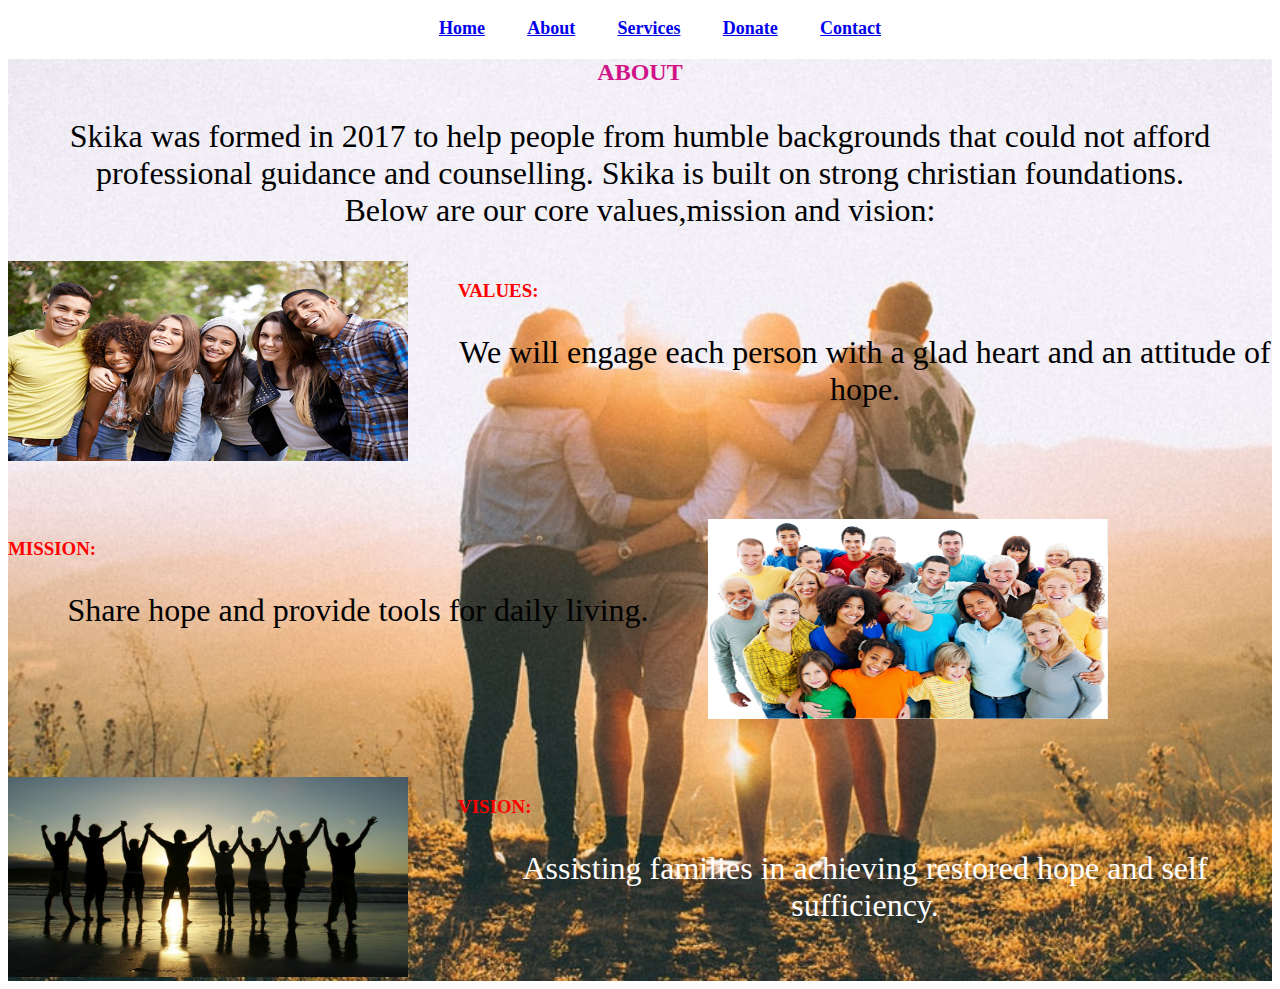
<file: about.html>
<!DOCTYPE html>
<html lang="en">
<head>
    <meta charset="UTF-8">
    <meta name="viewport" content="width=device-width, initial-scale=1.0">
    <title>SKIKA</title>
    <link rel="stylesheet" type="text/css" href="about.css">
</head>
<body>
    <div class="nav">
        <div id="banner">
            <nav>
                <ul>
                    <li><a href="index.html">Home</a></li>
                    <li><a href="about.html">About</a></li>
                    <li><a href="services.html">Services</a></li>
                    <li><a href="donate.html">Donate</a></li>
                    <li><a href="contact.html">Contact</a></li>

                </ul>

            </nav>

        </div>
    </div>
    

    <div class="about" >
        <div id="about">
        <h2>ABOUT</h2>
        <P>Skika was formed in 2017 to help people from humble backgrounds that could not afford professional guidance and counselling.
            Skika is built on strong christian foundations.<br>
            Below are our core values,mission and vision:</P>
            <div class="about1">
                <div>
                    <img src="images/ABOUT.jpg" alt="" width="400px" height="200px">
                </div>
                <div class="text1">
                    <h3>VALUES:</h3>
                    <p>We will engage each person with a glad heart and an attitude of hope.</p>
                </div>
            </div>
            <br><br><br>
            <div class="about2">
                <div class="text2">
                    <h3>MISSION:</h3>
                  <p>Share hope and provide tools for daily living.</p>
                </div>
                <div id="image2">
                    <img src="images/values.jpg" alt="" width="400px" height="200px">
                </div>
            </div>
            <br><br><br>
            <div class="about3">
                <div>
                    <img src="images/vision.jpg" alt="" width="400px" height="200px">
                </div>
                <div class="text3">
                    <h3>VISION:</h3>
                    <span><p>Assisting families in achieving restored hope and self sufficiency.</p></span>
                </div>
            </div>
        </div>
    </div>
    </body>
</html>
</file>
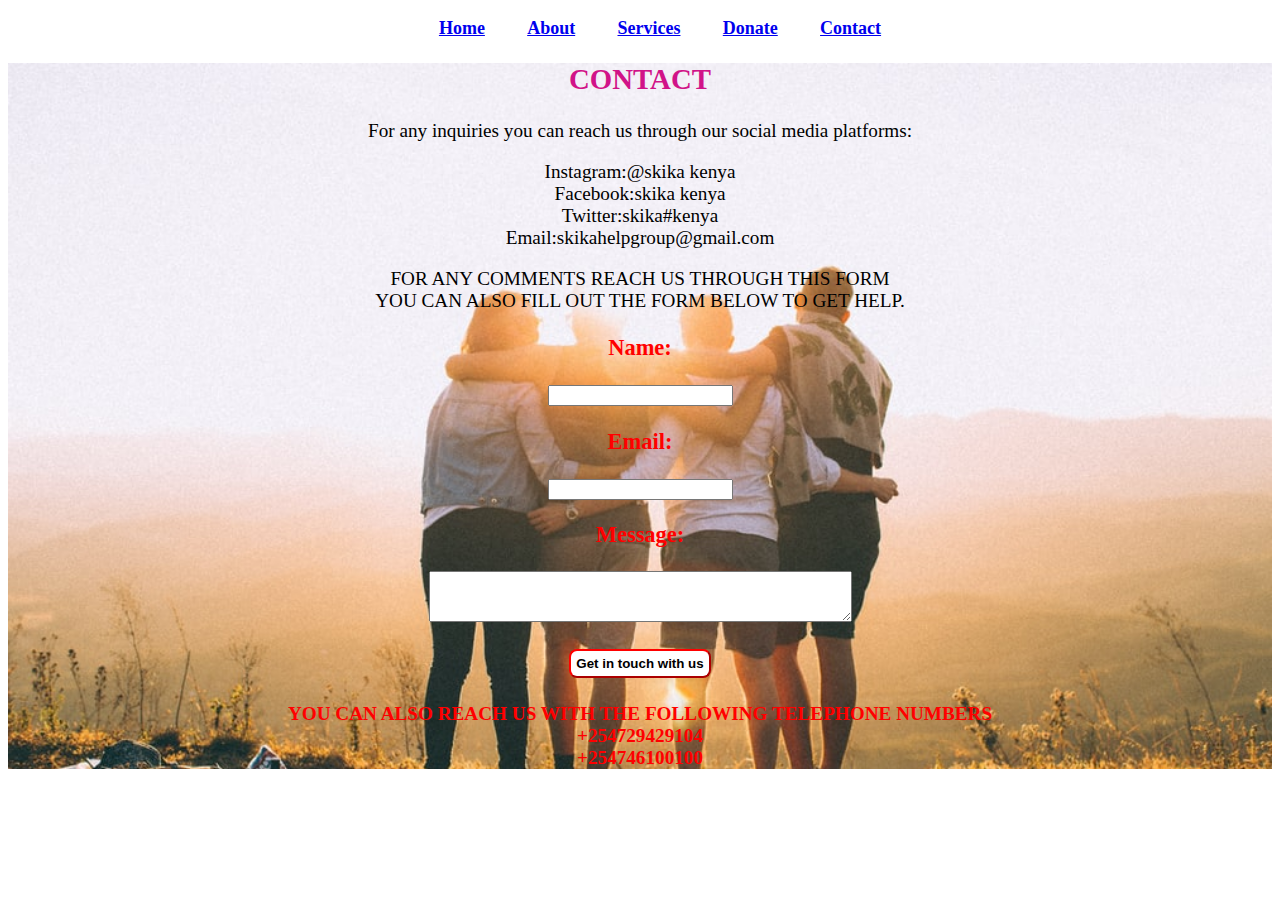
<file: contact.html>
<!DOCTYPE html>
<html lang="en">

<head>
    <meta charset="UTF-8">
    <meta name="viewport" content="width=device-width, initial-scale=1.0">
    <title>SKIKA</title>
    <link rel="stylesheet" type="text/css" href="contact.css">

</head>

<body>

    <div class="nav">
        <div id="banner">
            <nav>
                <ul>
                    <li><a href="index.html">Home</a></li>
                    <li><a href="about.html">About</a></li>
                    <li><a href="services.html">Services</a></li>
                    <li><a href="donate.html">Donate</a></li>
                    <li><a href="contact.html">Contact</a></li>
                </ul>

            </nav>

        </div>
    </div>


    <div class="contact">
        <div id="contact">
            <h2>CONTACT</h2>
            <P>For any inquiries you can reach us through our social media platforms: </P>
            
                Instagram:@skika kenya<br>
                Facebook:skika kenya<br>
                Twitter:skika#kenya<br>
                Email:skikahelpgroup@gmail.com<br>
                <p>FOR ANY COMMENTS REACH US THROUGH THIS FORM<br>
                    YOU CAN ALSO FILL OUT THE FORM BELOW TO GET HELP.
                </p>
                
                

            

            <form>
                <h3><label for="fname">Name:</label><br></h3>
                <input type="text" id="name" name="name"required><br>
                <h3><label for="email">Email:</label><br></h3>
                <input type="email" id="email" name="email"required><br>
                <h3><label for="Message">Message:</label><br></h3>
                <textarea id="Message" name="Message" rows="3" cols="50"required></textarea>
                <br><br>
                <button>Get in touch with us</button>
            </form>
            <h4>YOU CAN ALSO REACH US WITH THE FOLLOWING TELEPHONE NUMBERS<br>
                +254729429104<br>
                +254746100100
            </h4>

            
        </div>
    </div>

    </body>
</html>
</file>
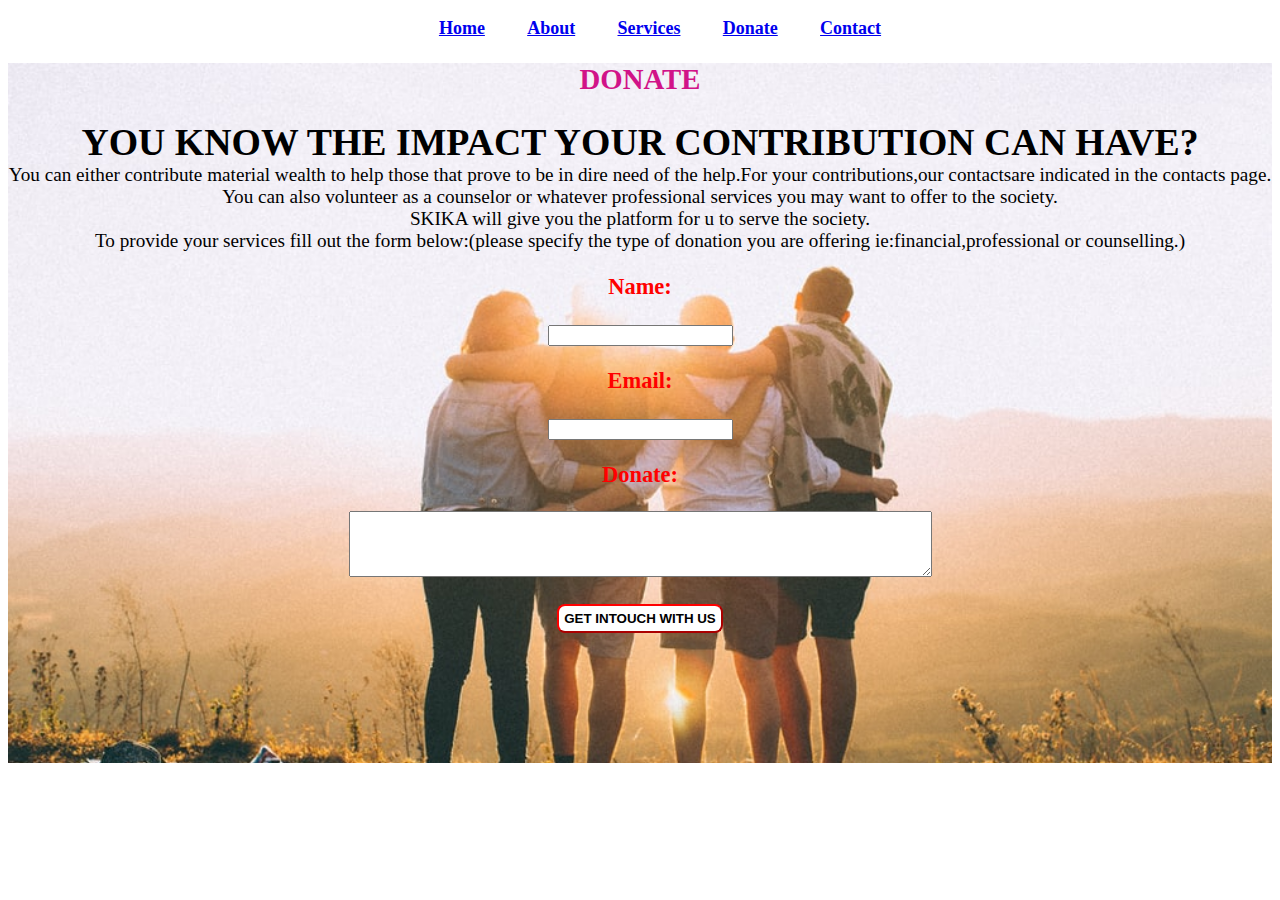
<file: donate.html>
<!DOCTYPE html>
<html lang="en">

<head>
    <meta charset="UTF-8">
    <meta name="viewport" content="width=device-width, initial-scale=1.0">
    <title>SKIKA</title>
    <link rel="stylesheet" type="text/css" href="donate.css">

</head>

<body>
    

    <div class="nav">
        <div id="banner">
            <nav>
                <ul>
                    <li><a href="index.html">Home</a></li>
                    <li><a href="about.html">About</a></li>
                    <li><a href="services.html">Services</a></li>
                    <li><a href="donate.html">Donate</a></li>
                    <li><a href="contact.html">Contact</a></li>

                </ul>

            </nav>

        </div>
    </div>




    
    
    <div class="donate">
        <div id="donate">
            <h2>DONATE</h2>
            <p><span> YOU KNOW THE IMPACT YOUR CONTRIBUTION CAN HAVE? </span><br>
              You can either contribute material wealth to help those that prove to be in dire need of the help.For your contributions,our contactsare  indicated in the contacts page.<br>
              You can also volunteer as a counselor or whatever professional services you may want to offer to the society.<br>
              SKIKA will give you the platform for u to serve the society.<br>To provide your services fill out the form below:(please specify the type of donation you are offering ie:financial,professional or counselling.)
            </p>
            <form>
                <h3><label for="fname">Name:</label><br></h3>
                <input type="text" id="name" name="name" required><br>
                <h3><label for="email">Email:</label><br></h3>
                <input type="email" id="email" name="email" required><br>
                <h3><label for="Message">Donate:</label><br></h3>
                <textarea id="donate" name="Donate" rows="4" cols="70" required></textarea>
                <br><br>
                <button>GET INTOUCH WITH US</button>
            </form>

        </div>
    </div>

    



</body>

</html>
</file>
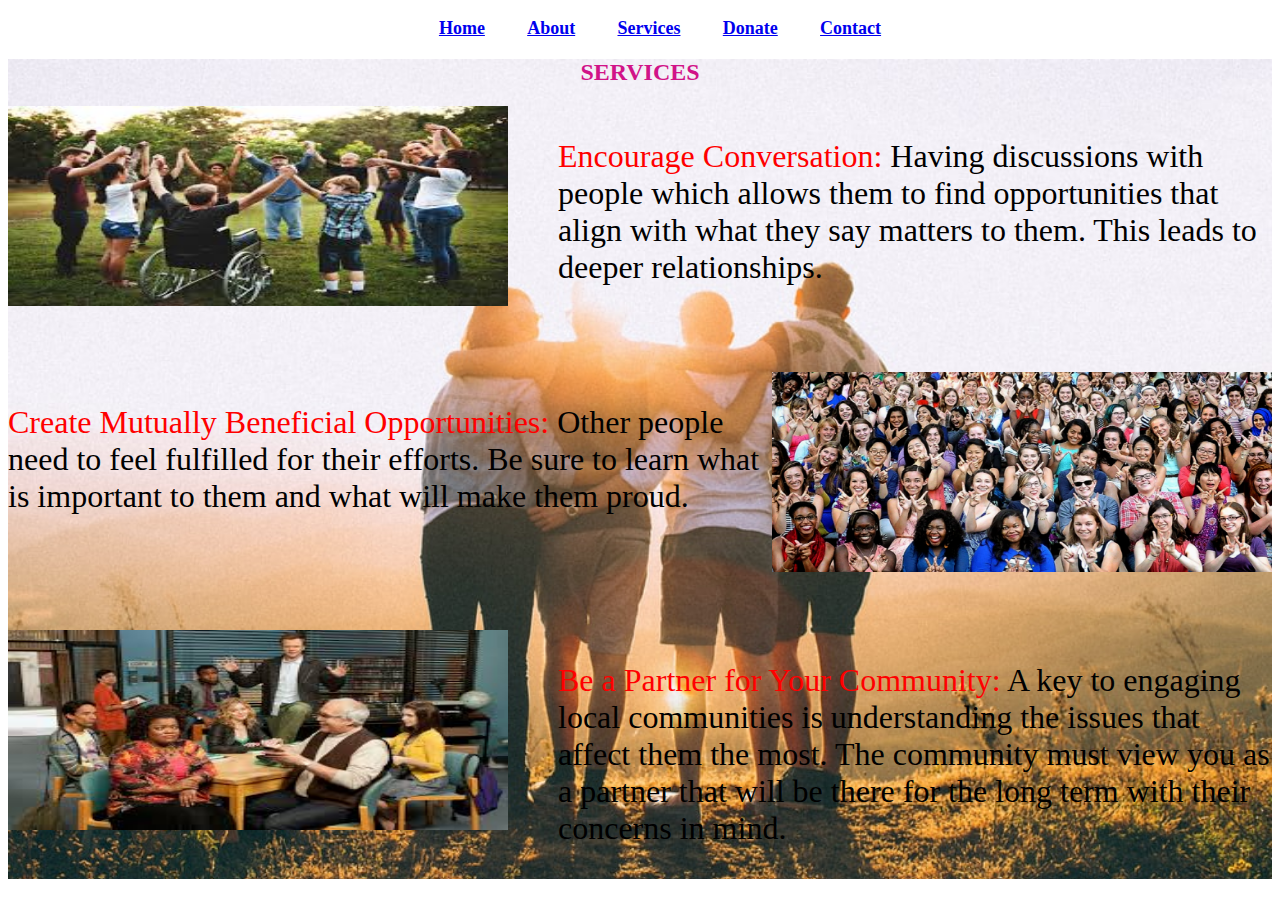
<file: services.html>
<!DOCTYPE html>
<html lang="en">
<head>
    <meta charset="UTF-8">
    <meta name="viewport" content="width=device-width, initial-scale=1.0">
    <title>SKIKA</title>
    <link rel="stylesheet" type="text/css" href="services.css">
</head>
<body>
    <div class="nav">
        <div id="banner">
            <nav>
                <ul>
                    <li><a href="index.html">Home</a></li>
                    <li><a href="about.html">About</a></li>
                    <li><a href="services.html">Services</a></li>
                    <li><a href="donate.html">Donate</a></li>
                    <li><a href="contact.html">Contact</a></li>
                </ul>
            </nav>
        </div>
    </div>
    <div class="services">
    <div id="services" >
        <h2>SERVICES</h2>
        <div class="services1">
            <div>
                <img src="images/UNITY.jpeg" alt="" width="500px" height="200px">
            </div>
            <div class="text1">
                
                <P> <span> Encourage Conversation:</span> Having discussions with people which allows them to find opportunities that align with what they say matters to them. This leads to deeper relationships.</P>
            </div>
        </div>
        <br><br><br>
        <div class="services2">
            <div class="text2">
               
                <p><span>Create Mutually Beneficial Opportunities:</span> Other people need to feel fulfilled for their efforts. Be sure to learn what is important to them and what will make them proud.</p>
            </div>
            <div id="image2">
                <img src="images/PARTNER.png" alt="" width="500px" height="200px">
            </div>
        </div>
        <br><br><br>
        <div class="services3">
            <div>
                <img src="images/BENEFITS.jpeg" alt="" width="500px" height="200px">
            </div>
            <div class="text3">
                <p><span>Be a Partner for Your Community:</span> A key to engaging local communities is understanding the issues that affect them the most. The community must view you as a partner that will be there for the long term with their concerns in mind.</p>
            </div>
        </div>
        </div>
    </div>
 </section>
</body>
</html>
</file>
<file: about.css>
.nav{
    background-color:black;
    color: rgb(209, 19, 136);
    text-align: center;
    font-size: large;
    font-weight:bolder ;
    flex: inherit;
    word-spacing:1cm ;
}
.nav li{
    display: inline-flex;
}
.nav ul{
    list-style: none;
    background-color: white;
    text-align:center;
}
h3{
    color:red;
    font-size: 0.5cm;
}
h2{
    color:rgb(209, 19, 136); 
    text-align: center;
}
.about{
    background-image: url(images/background.jpeg);
    background-repeat: no-repeat;
    background-size: cover;
    
    
    width:100%;
    
}
p{
    text-align: center;
    font-size: xx-large;
}
.about1, .about2, .about3{
    display: flex;
    
     
}
.text1, .text3{
    padding-left: 50px;
    width: 1000px;
}
.text2{
    width:700px
}
.image2{
    padding-left: 50px;
}

.text3 span{
    color:white;
    
    
}
</file>
<file: contact.css>
.nav{
    background-color:black;
    color: rgb(209, 19, 136);
    text-align: center;
    font-size: large;
    font-weight:bolder ;
    flex: inherit;
    word-spacing:1cm ;
    
    
}
    
.nav li{
    display: inline-flex;
    
    
}
.nav ul{
    list-style: none;
    background-color: white;
    text-align:center;
    
    
}
 .contact{
     background-image: url(images/background.jpeg);
     background-size: cover;
     text-align: center;
     font-size: larger;
     width: 100%;
 }
  h2{
      color:rgb(209, 19, 136);
      
  }
  h3{
    color:red; 
  }
  h4{
    color:red; 
    font-weight: bolder;
    }
    button{
        
            padding: 5px;
            text-align: center;
            font-weight: bolder;
            text-align: center;
            background-color:white ;
            border-radius: 8px;
            border-color: red;
            
    }
</file>
<file: donate.css>
.donate{
    background-image: url(images/background.jpeg);
    background-size: cover;
    text-align: center;
    font-size: larger;
    height: 700PX;
    width: 100%;

}
.donate span{
    color: black;
    font-weight: bolder;
    font-size: 1cm;
}

h3{
    color:red; 
}
h2{
    color:rgb(209, 19, 136) ;
    
}
.nav{
    background-color:black;
    color: rgb(209, 19, 136);
    text-align: center;
    font-size: large;
    font-weight:bolder ;
    flex: inherit;
    word-spacing:1cm ;
    
    
}
    
.nav li{
    display: inline-flex;
    
    
}
.nav ul{
    list-style: none;
    background-color: white;
    text-align:center;
    
    
}
button{
    
    text-align: center;
    padding:5px;
    text-align: center;
    background-color:white ;
    border-radius: 8px;
    border-color: red;
    font-weight: bolder;

    }
</file>
<file: services.css>
.cards {
    margin-left: 150px;
    align-content:center;
}
.word p{
    font-size:18px;
    color:black;
}
.word p span{
    color:red ;
    font-weight: bolder;
}
.services1, .services2, .services3{
    display: flex;
    
     
}
.text1, .text3{
    padding-left: 50px;
    width: 1000px;
    font-size: xx-large;
}
.text2{
    width:1000px;
    font-size: xx-large;
}

.text1 span, .text2 span, .text3 span{
    color: red;
}

.image2{
    padding-left: 50px;
}
.nav{
    background-color:black;
    color: rgb(209, 19, 136);
    text-align: center;
    font-size: large;
    font-weight:bolder ;
    flex: inherit;
    word-spacing:1cm ;
}
.nav li{
    display: inline-flex;
}
.nav ul{
    list-style: none;
    background-color: white;
    text-align:center;
}
.services{
    background-image: url(images/background.jpeg);
    background-repeat:no-repeat;
    background-size: cover;
    width: 100%;
    
    
    
}
h2{
    color:rgb(209, 19, 136); 
    text-align: center;
    
}
</file>
